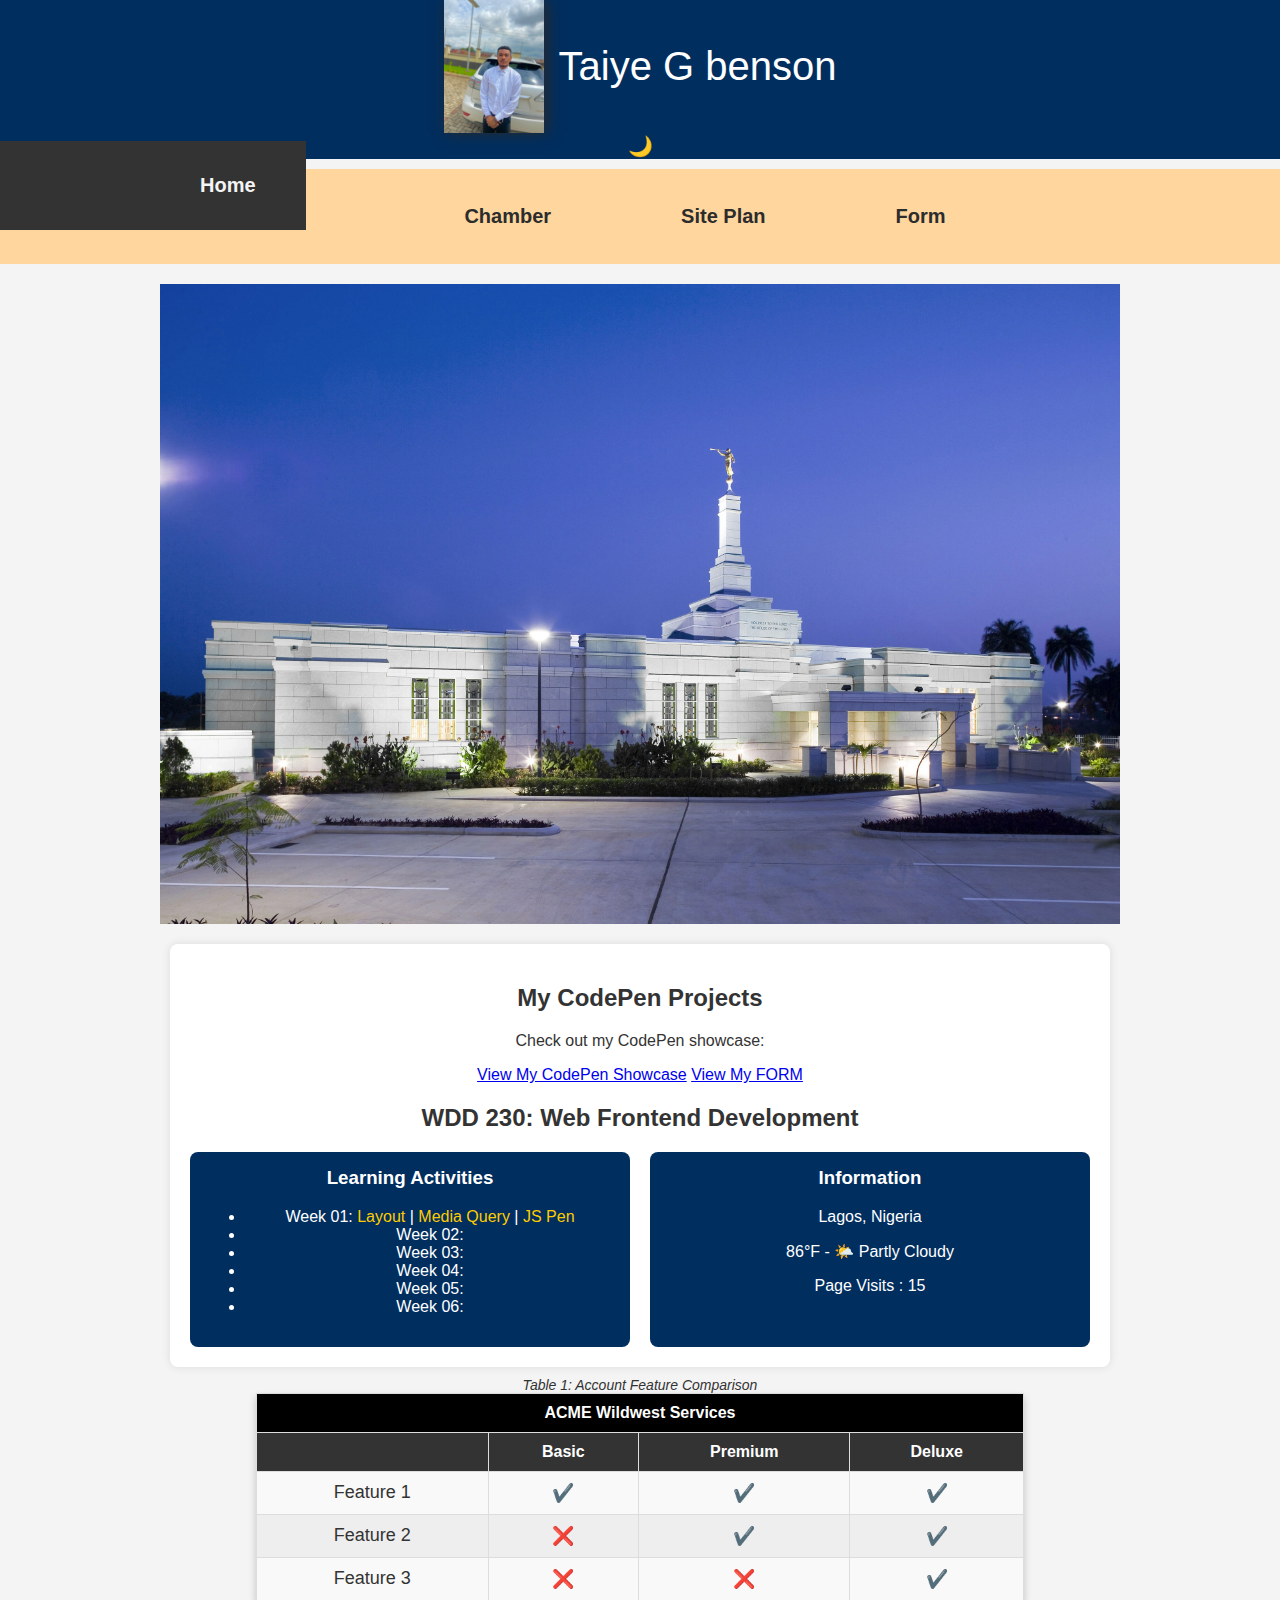
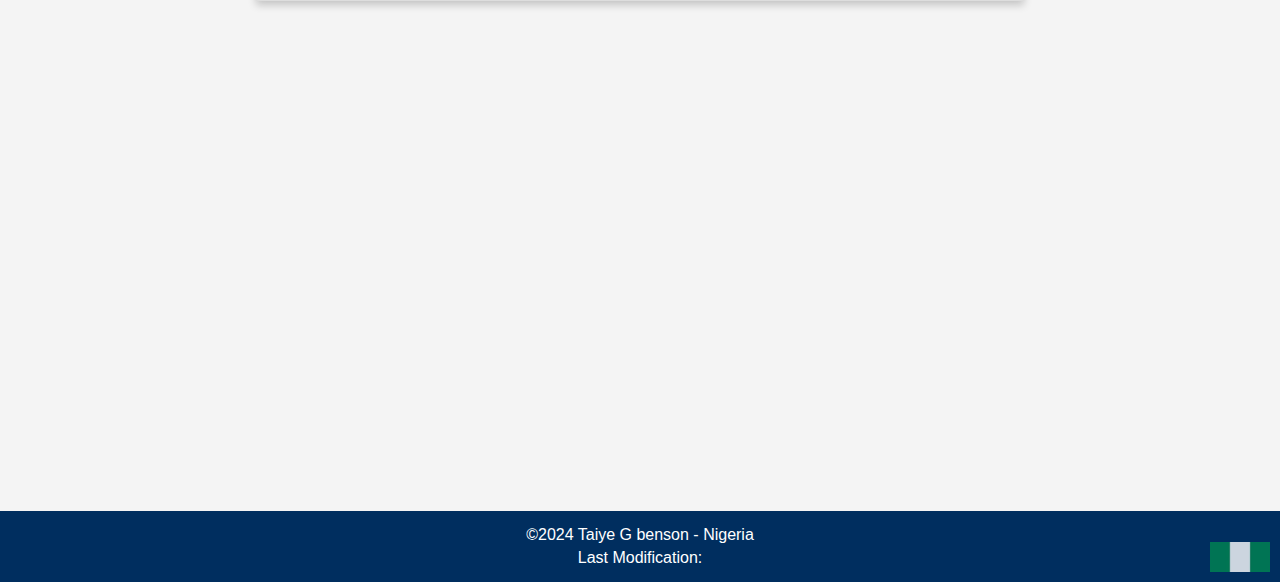
<file: index.html>
<!DOCTYPE html>
<html lang="en">

<head>
  <meta charset="UTF-8">
  <meta name="viewport" content="width=device-width, initial-scale=1.0">
  <title>Taiye G benson - WDD 230</title>
  <link rel="stylesheet" href="styles.css">
</head>

<body>
  <header>
    <div class="profile-header">
      <img src="img/WhatsApp Image 2024-11-17 à 14.26.35_2519cc4c.webp" alt="Rubia M. Francesco" class="profile-img">
      <h1>Taiye G benson
      </h1>
    </div>
    <!-- Dark Mode Toggle -->
    <button id="dark-mode-toggle">🌙</button>

    <!-- Hamburger Menu -->
    <center>
      <div class="hamburger" onclick="toggleMenu()">☰</div>
    </center>

  </header>
  <nav id="nav-menu">
    <ul class="nav-menu">
      <li> <a class="span1" href="#">Home</a></li>
      <li><a class="spans" href="#">Chamber</a></li>
      <li><a class="spans" href="#">Site Plan</a></li>
      <li><a class="spans" href="form.html">Form</a></li>
    </ul>
    <span class="close-menu" onclick="toggleMenu()">✖</span>
  </nav>


  <img class="img1" src="/img/aba-nigeria-temple-5088.webp" data-src="image.jpg" alt="">

  <main>
    <section>
      <h2>My CodePen Projects</h2>
      <p>Check out my CodePen showcase:</p>
      <a href="https://codepen.io/Drew-Gabriel/pens/showcase" target="_blank">View My CodePen Showcase</a>
      <a href="form.html" target="_blank">View My FORM</a>

  </section>
  

    <h2>WDD 230: Web Frontend Development</h2>
    <div class="content">
      <div class="learning-activities">
        <h3>Learning Activities</h3>
        <ul>
          <li>Week 01: <a href="#">Layout</a> | <a href="#">Media Query</a> | <a href="#">JS Pen</a></li>
          <li>Week 02:</li>
          <li>Week 03:</li>
          <li>Week 04:</li>
          <li>Week 05:</li>
          <li>Week 06:</li>
        </ul>
      </div>
      <div class="information">
        <h3>Information</h3>
        <div id="weather">
          <!-- Weather content will be inserted here by JavaScript -->
        </div>
        <p>Page Visits : 15</p>
      </div>
    </div>
  </main>
  <table>
    <caption>Table 1: Account Feature Comparison</caption>
    <thead>
        <tr>
            <th colspan="4">ACME Wildwest Services</th>
        </tr>
        <tr>
            <th> </th>
            <th>Basic</th>
            <th>Premium</th>
            <th>Deluxe</th>
        </tr>
    </thead>
    <tbody>
        <tr>
            <td>Feature 1</td>
            <td>✔️</td>
            <td>✔️</td>
            <td>✔️</td>
        </tr>
        <tr>
            <td>Feature 2</td>
            <td>❌</td>
            <td>✔️</td>
            <td>✔️</td>
        </tr>
        <tr>
            <td>Feature 3</td>
            <td>❌</td>
            <td>❌</td>
            <td>✔️</td>
        </tr>
    </tbody>
</table>
<!-- <br> <br>
<div class="container">
  <h2>Contact Us</h2>
  <form action="#" method="POST">
      <label for="name">Full Name:</label>
      <input type="text" id="name" name="name" required>

      <label for="email">Email Address:</label>
      <input type="email" id="email" name="email" required>

      <label for="message">Your Message:</label>
      <textarea id="message" name="message" rows="4" required></textarea>

      <button type="submit">Submit</button>
  </form>
</div> -->
  
  <iframe class="img1"data-src="image.jpg"
    src="https://www.google.com/maps/embed?pb=!1m18!1m12!1m3!1d507580.58986997424!2d5.28261080284077!3d6.332667684909473!2m3!1f0!2f0!3f0!3m2!1i1024!2i768!4f13.1!3m3!1m2!1s0x1040d36279cfacf1%3A0x84aa10c05758dfa0!2sBenin%20City%2C%20Edo!5e0!3m2!1sen!2sng!4v1738506150664!5m2!1sen!2sng"
    width="600" height="450" style="border:0;" allowfullscreen="" loading="lazy"
    referrerpolicy="no-referrer-when-downgrade"></iframe>

  <footer>
    <p>©2024 Taiye G benson - Nigeria</p>
    <p id="last-modified">Last Modification: <!-- JS will dynamically insert date here --></p>
    <img src="/img/WhatsApp Image 2024-11-17 à 14.26.35_4f681858.webp" alt="Nigeria Flag" class="footer-img" />
  </footer>


</body>

</html>
<script src="script.js"></script>
</file>
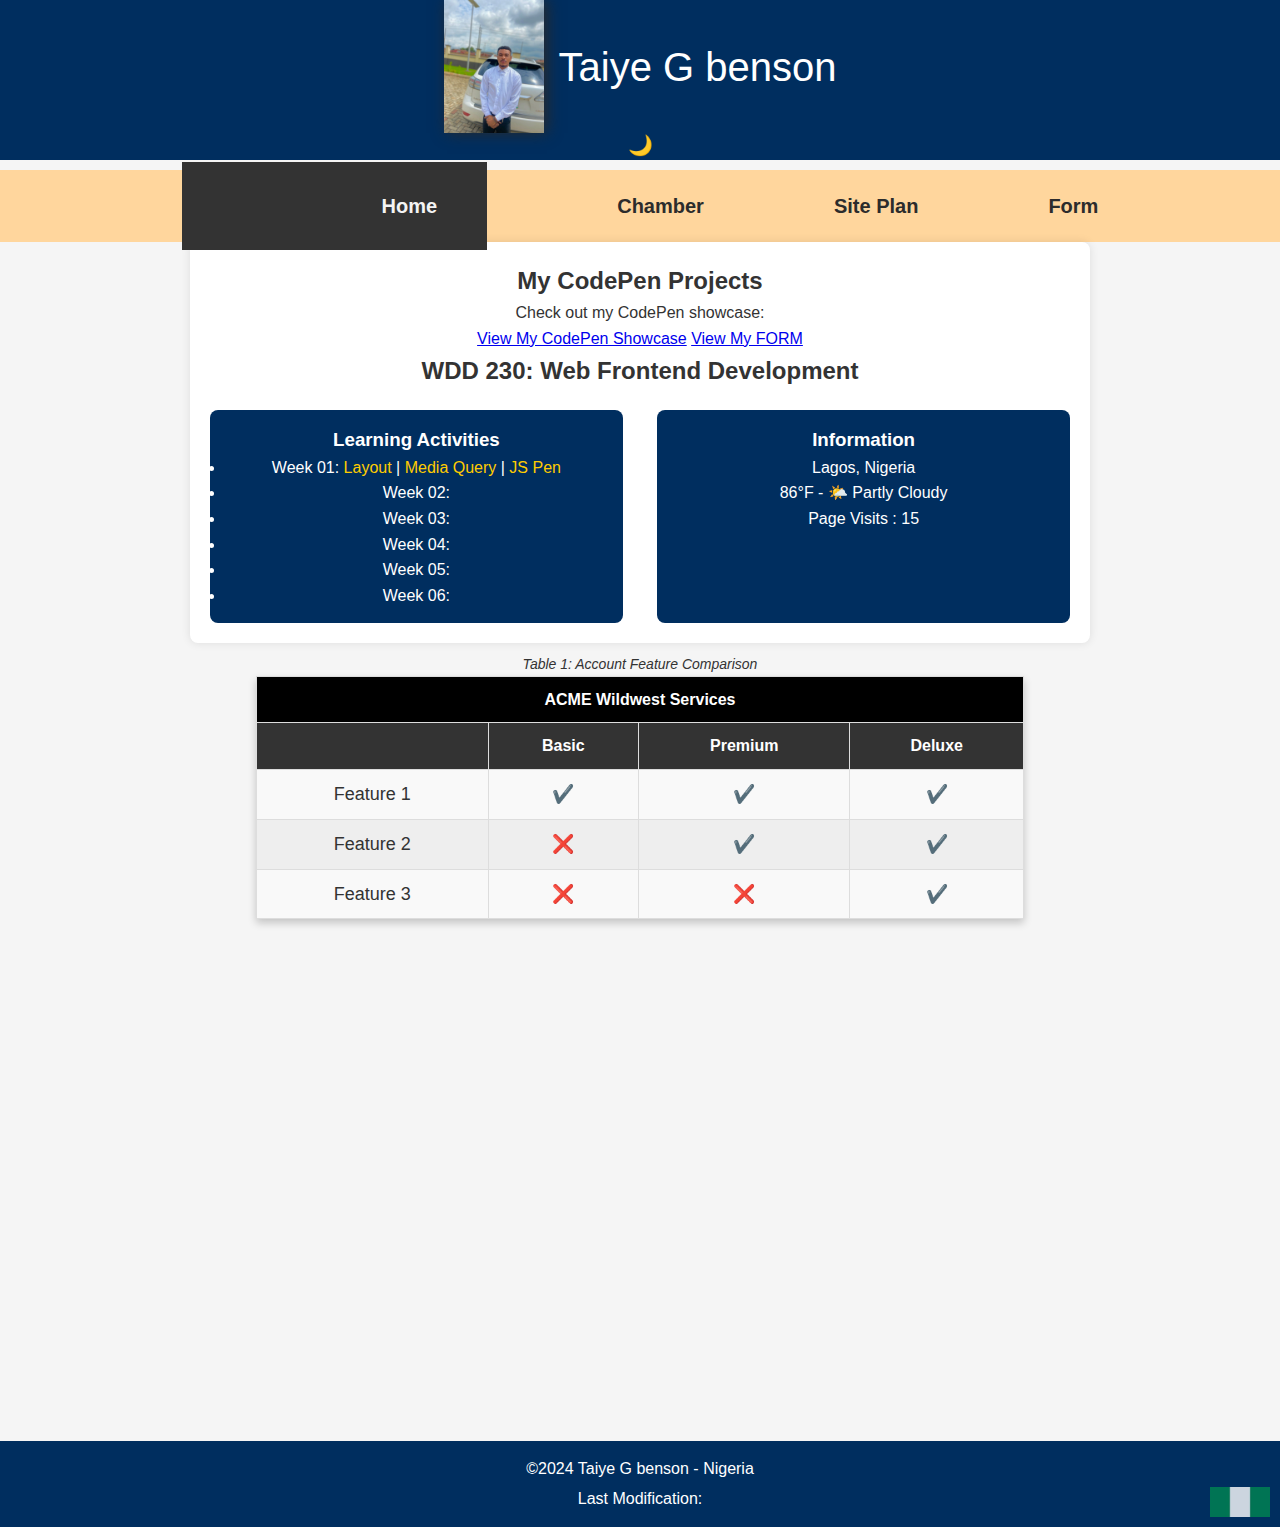
<file: chamber/index.html>
<!DOCTYPE html>
<html lang="en">

<head>
  <meta charset="UTF-8">
  <meta name="viewport" content="width=device-width, initial-scale=1.0">
  <title>Taiye G benson - WDD 230</title>
  <link rel="stylesheet" href="/chamber/styles.css">
</head>

<body>
  <header>
    <div class="profile-header">
      <img src="/img/WhatsApp Image 2024-11-17 à 14.26.35_2519cc4c.webp" alt="Rubia M. Francesco" class="profile-img">
      <h1>Taiye G benson
      </h1>
    </div>
    <!-- Dark Mode Toggle -->
    <button id="dark-mode-toggle">🌙</button>

    <!-- Hamburger Menu -->
    <center>
      <div class="hamburger" onclick="toggleMenu()">☰</div>
    </center>

  </header>
  <nav id="nav-menu">
    <ul class="nav-menu">
      <li> <a class="span1" href="#">Home</a></li>
      <li><a class="spans" href="#">Chamber</a></li>
      <li><a class="spans" href="#">Site Plan</a></li>
      <li><a class="spans" href="/form.html">Form</a></li>
    </ul>
    <span class="close-menu" onclick="toggleMenu()">✖</span>
  </nav>


  <!-- <img class="img1" src="img/aba-nigeria-temple-5088.webp" data-src="image.jpg" alt=""> -->
  <!-- <main class="grid-container">
    <aside class="sidebar">
        <h2>Welcome!</h2>
        <p id="visit-message"></p>
        <h3>Upcoming Events</h3>
        <ul>
            <li>Local Farmers' Market - Every Saturday</li>
            <li>Music Festival - March 15</li>
            <li>Art Exhibit - April 10</li>
        </ul>
    </aside>
    
    <section class="gallery">
        <figure><img src="/img/download (1).png (1).png" alt="Local attraction" loading="lazy"><figcaption>Beautiful Park</figcaption></figure>
        <figure><img src="/img/download (2).png" alt="Historic site" loading="lazy"><figcaption>Historic Monument</figcaption></figure>
        <figure><img src="/img/download (3).png" alt="City skyline" loading="lazy"><figcaption>City Skyline</figcaption></figure>
        <figure><img src="/img/download (4).png" alt="Festival event" loading="lazy"><figcaption>Festival Fun</figcaption></figure>
        <figure><img src="/img/Nigeria Stories on X.png" alt="Local market" loading="lazy"><figcaption>Vibrant Market</figcaption></figure>
        <figure><img src="/img/nigeria  pin.png" alt="Mountain view" loading="lazy"><figcaption>Mountain Escape</figcaption></figure>
    </section>
</main> -->
  <main>
    <section>
      <h2>My CodePen Projects</h2>
      <p>Check out my CodePen showcase:</p>
      <a href="https://codepen.io/Drew-Gabriel/pens/showcase" target="_blank">View My CodePen Showcase</a>
      <a href="/form.html" target="_blank">View My FORM</a>

  </section>
  

    <h2>WDD 230: Web Frontend Development</h2>
    <div class="content">
      <div class="learning-activities">
        <h3>Learning Activities</h3>
        <ul>
          <li>Week 01: <a href="#">Layout</a> | <a href="#">Media Query</a> | <a href="#">JS Pen</a></li>
          <li>Week 02:</li>
          <li>Week 03:</li>
          <li>Week 04:</li>
          <li>Week 05:</li>
          <li>Week 06:</li>
        </ul>
      </div>
      <div class="information">
        <h3>Information</h3>
        <div id="weather">
          <!-- Weather content will be inserted here by JavaScript -->
        </div>
        <p>Page Visits : 15</p>
      </div>
    </div>
  </main>
  <table>
    <caption>Table 1: Account Feature Comparison</caption>
    <thead>
        <tr>
            <th colspan="4">ACME Wildwest Services</th>
        </tr>
        <tr>
            <th> </th>
            <th>Basic</th>
            <th>Premium</th>
            <th>Deluxe</th>
        </tr>
    </thead>
    <tbody>
        <tr>
            <td>Feature 1</td>
            <td>✔️</td>
            <td>✔️</td>
            <td>✔️</td>
        </tr>
        <tr>
            <td>Feature 2</td>
            <td>❌</td>
            <td>✔️</td>
            <td>✔️</td>
        </tr>
        <tr>
            <td>Feature 3</td>
            <td>❌</td>
            <td>❌</td>
            <td>✔️</td>
        </tr>
    </tbody>
</table>
<br> <br>
<!-- <div class="container">
  <h2>Contact Us</h2>
  <form action="#" method="POST">
      <label for="name">Full Name:</label>
      <input type="text" id="name" name="name" required>

      <label for="email">Email Address:</label>
      <input type="email" id="email" name="email" required>

      <label for="message">Your Message:</label>
      <textarea id="message" name="message" rows="4" required></textarea>

      <button type="submit">Submit</button>
  </form>
</div>
   -->
  <iframe class="img1"data-src="image.jpg"
    src="https://www.google.com/maps/embed?pb=!1m18!1m12!1m3!1d507580.58986997424!2d5.28261080284077!3d6.332667684909473!2m3!1f0!2f0!3f0!3m2!1i1024!2i768!4f13.1!3m3!1m2!1s0x1040d36279cfacf1%3A0x84aa10c05758dfa0!2sBenin%20City%2C%20Edo!5e0!3m2!1sen!2sng!4v1738506150664!5m2!1sen!2sng"
    width="600" height="450" style="border:0;" allowfullscreen="" loading="lazy"
    referrerpolicy="no-referrer-when-downgrade"></iframe>

  <footer>
    <p>©2024 Taiye G benson - Nigeria</p>
    <p id="last-modified">Last Modification: <!-- JS will dynamically insert date here --></p>
    <img src="/img/WhatsApp Image 2024-11-17 à 14.26.35_4f681858.webp" alt="Nigeria Flag" class="footer-img" />
  </footer>


</body>

</html>
<script src="/chamber/script.js"></script>
</file>
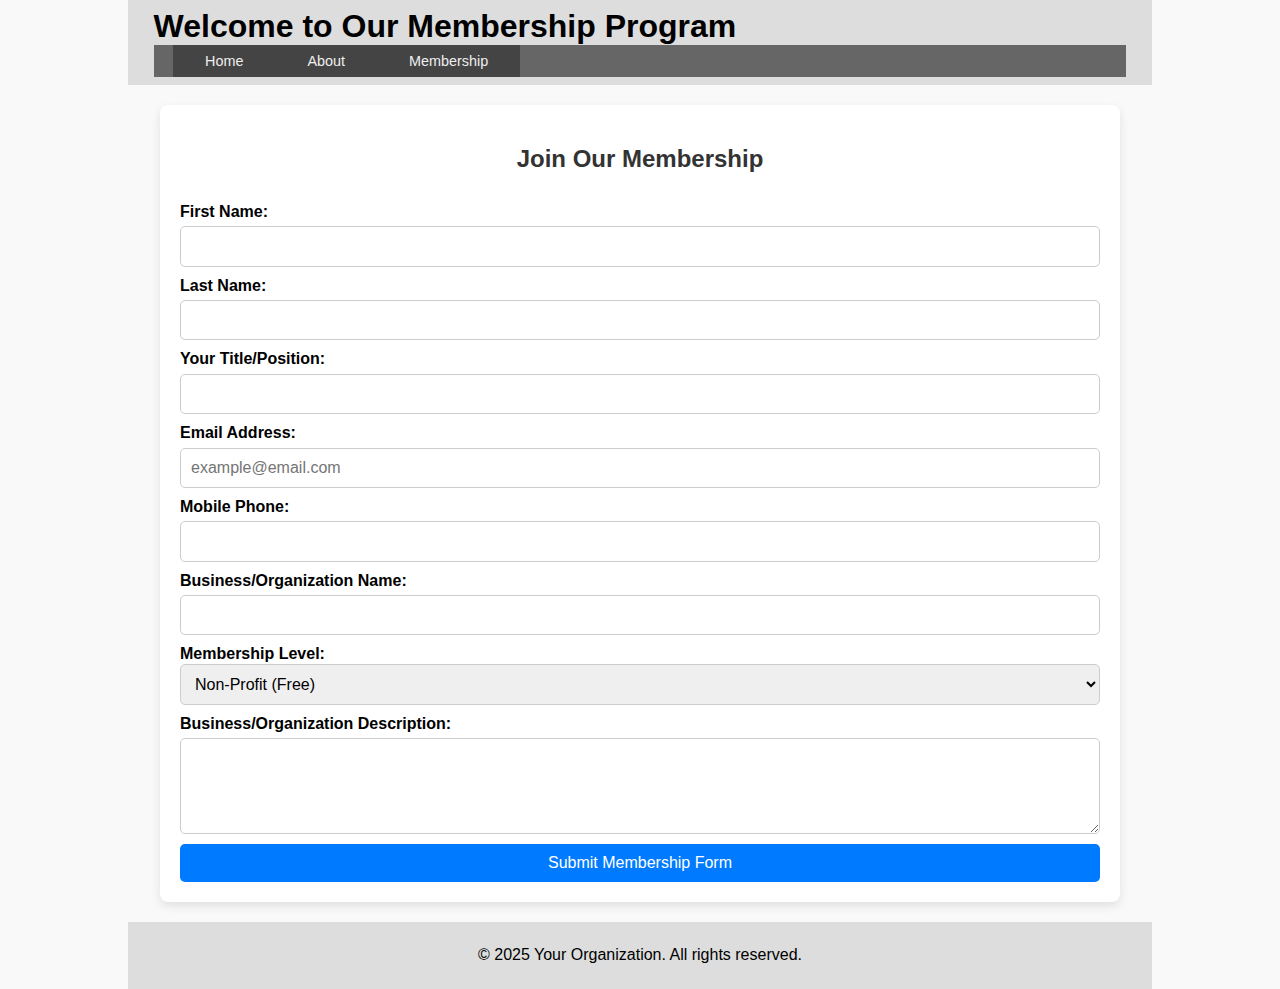
<file: form.html>
<!DOCTYPE html>
<html lang="en">
<head>
    <meta charset="UTF-8">
    <meta name="viewport" content="width=device-width, initial-scale=1.0">
    <title>Membership Form</title>
    <link rel="stylesheet" href="form.css">
    <link href="css/normalize.css" rel="stylesheet">
<!-- phone-default -->
<link href="css/small.css" rel="stylesheet">
<!-- enhance-tablet -->
<link href="css/medium.css" rel="stylesheet">
<!-- enhance-desktop -->
<link href="css/large.css" rel="stylesheet">
</head>
<body>

    <header>
        <h1>Welcome to Our Membership Program</h1>
        <nav>
            <ul>
                <li><a href="index.html">Home</a></li>
                <li><a href="about.html">About</a></li>
                <li><a href="membership.html">Membership</a></li>
            </ul>
        </nav>
    </header>

    <main class="form-container">
        <section class="membership-form">
            <h2>Join Our Membership</h2>
            <form action="thankyou.html" method="GET">
                
                <label for="firstName">First Name:</label>
                <input type="text" id="firstName" name="firstName" required>

                <label for="lastName">Last Name:</label>
                <input type="text" id="lastName" name="lastName" required>

                <label for="title">Your Title/Position:</label>
                <input type="text" id="title" name="title" pattern="[A-Za-z -]{7,}" title="Must be at least 7 characters, only letters, hyphens, and spaces allowed.">

                <label for="email">Email Address:</label>
                <input type="email" id="email" name="email" required placeholder="example@email.com">

                <label for="phone">Mobile Phone:</label>
                <input type="tel" id="phone" name="phone" required>

                <label for="business">Business/Organization Name:</label>
                <input type="text" id="business" name="business" required>

                <label for="membership">Membership Level:</label>
                <select id="membership" name="membership">
                    <option value="NP">Non-Profit (Free)</option>
                    <option value="Bronze">Bronze Membership</option>
                    <option value="Silver">Silver Membership</option>
                    <option value="Gold">Gold Membership</option>
                </select>

                <label for="description">Business/Organization Description:</label>
                <textarea id="description" name="description" rows="4"></textarea>

                <input type="hidden" id="timestamp" name="timestamp">

                <button type="submit">Submit Membership Form</button>
            </form>
        </section>

        <!-- <aside class="membership-benefits">
            <h3>Membership Benefits</h3>
            <ul>
                <li><strong>Non-Profit:</strong> No fee, community access.</li>
                <li><strong>Bronze:</strong> Event discounts, networking.</li>
                <li><strong>Silver:</strong> Training, advertising benefits.</li>
                <li><strong>Gold:</strong> Premium exposure, VIP access.</li>
            </ul>
        </aside> -->
    </main>

    <footer>
        <p>&copy; 2025 Your Organization. All rights reserved.</p>
    </footer>

    <script>
        document.getElementById("timestamp").value = new Date().toISOString();
    </script>

</body>
</html>
</file>
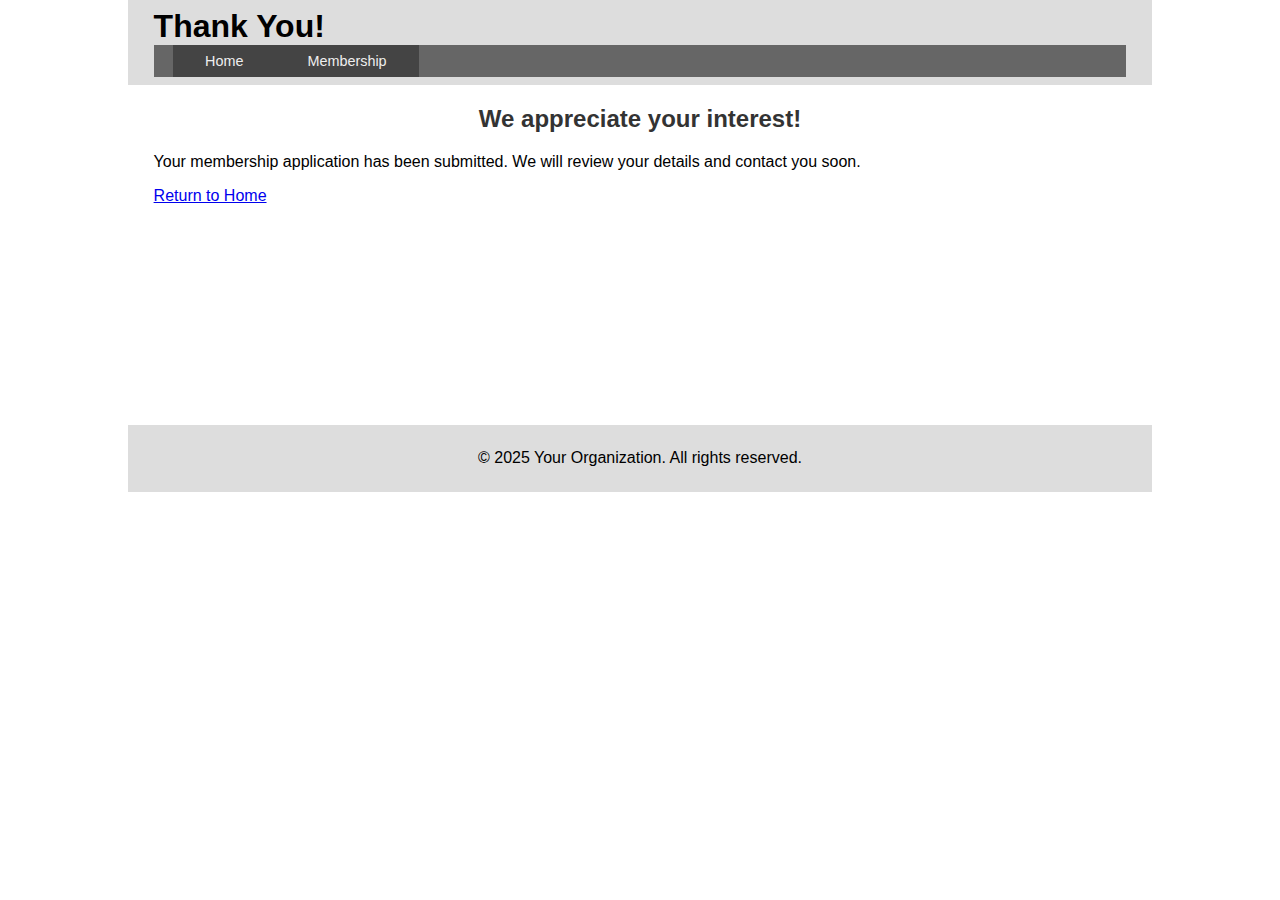
<file: thankyou.html>
<!DOCTYPE html>
<html lang="en">
<head>
    <meta charset="UTF-8">
    <meta name="viewport" content="width=device-width, initial-scale=1.0">
    <title>Thank You!</title>
    <link href="css/normalize.css" rel="stylesheet">
    <!-- phone-default -->
    <link href="css/small.css" rel="stylesheet">
    <!-- enhance-tablet -->
    <link href="css/medium.css" rel="stylesheet">
    <!-- enhance-desktop -->
    <link href="css/large.css" rel="stylesheet">
</head>
<body>

    <header>
        <h1>Thank You!</h1>
        <nav>
            <ul>
                <li><a href="index.html">Home</a></li>
                <li><a href="membership.html">Membership</a></li>
            </ul>
        </nav>
    </header>

    <main class="thank-you">
        <h2>We appreciate your interest!</h2>
        <p>Your membership application has been submitted. We will review your details and contact you soon.</p>
        <a href="index.html" class="button">Return to Home</a>
    </main>

    <footer>
        <p>&copy; 2025 Your Organization. All rights reserved.</p>
    </footer>

</body>
</html>
</file>
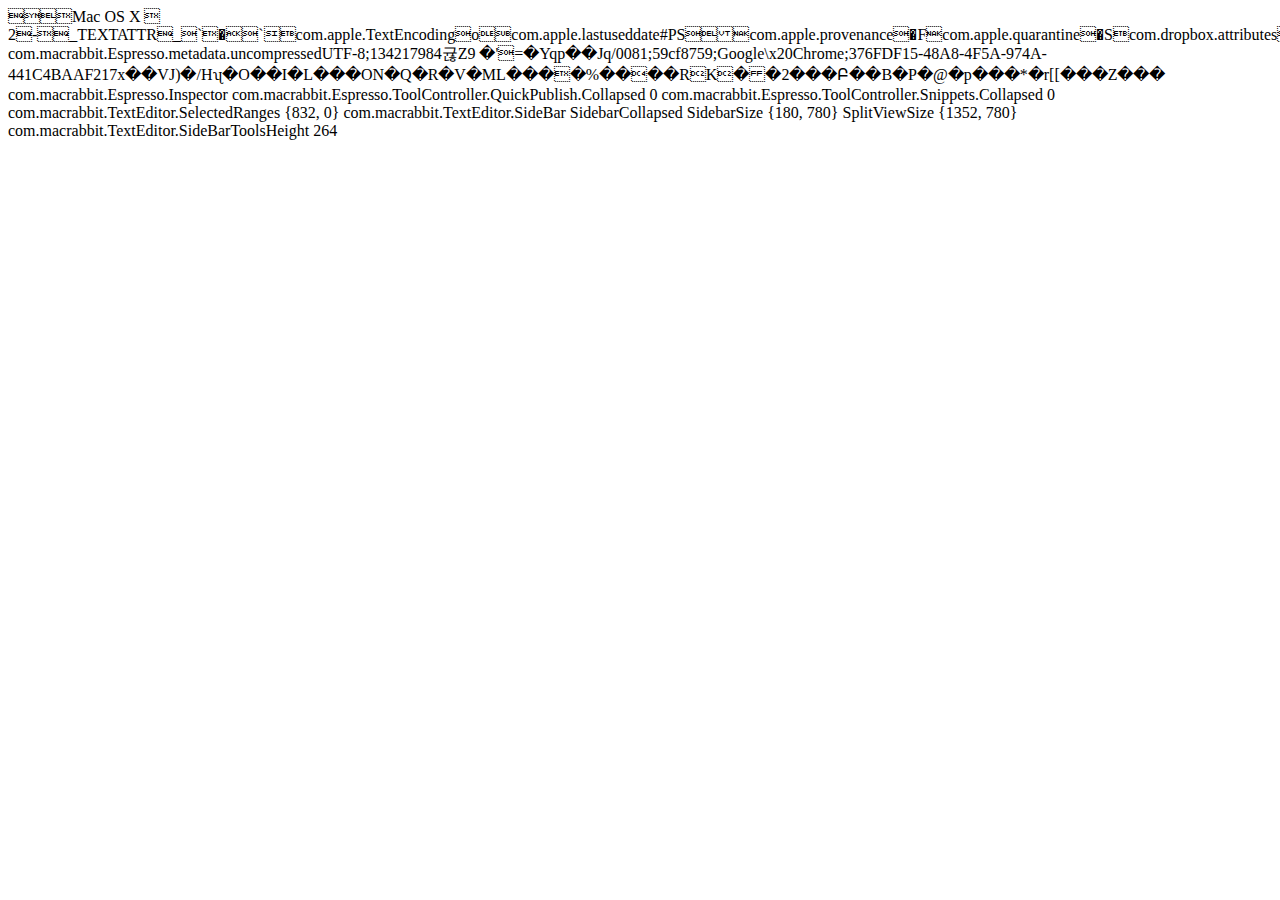
<file: form-start/__MACOSX/Form-start/._index.html>
    Mac OS X            	   2  -     _    TEXT                              ATTR      _  `  �                 `     com.apple.TextEncoding     o     com.apple.lastuseddate#PS           com.apple.provenance   �   F  com.apple.quarantine   �   S  com.dropbox.attributes     #  <  -com.macrabbit.Espresso.metadata.uncompressed UTF-8;134217984귢Z    9	�'      =�Yqp��Jq/0081;59cf8759;Google\x20Chrome;376FDF15-48A8-4F5A-974A-441C4BAAF217 x��VJ)�/Hʯ�O��I�L���ON�Q�R�V�ML����%����RK��2���Բ��B�P�@�p���*�r[[���Z ���<?xml version="1.0" encoding="UTF-8"?>
<!DOCTYPE plist PUBLIC "-//Apple//DTD PLIST 1.0//EN" "http://www.apple.com/DTDs/PropertyList-1.0.dtd">
<plist version="1.0">
<dict>
	<key>com.macrabbit.Espresso.Inspector</key>
	<dict>
		<key>com.macrabbit.Espresso.ToolController.QuickPublish.Collapsed</key>
		<integer>0</integer>
		<key>com.macrabbit.Espresso.ToolController.Snippets.Collapsed</key>
		<integer>0</integer>
	</dict>
	<key>com.macrabbit.TextEditor.SelectedRanges</key>
	<array>
		<string>{832, 0}</string>
	</array>
	<key>com.macrabbit.TextEditor.SideBar</key>
	<dict>
		<key>SidebarCollapsed</key>
		<true/>
		<key>SidebarSize</key>
		<string>{180, 780}</string>
		<key>SplitViewSize</key>
		<string>{1352, 780}</string>
	</dict>
	<key>com.macrabbit.TextEditor.SideBarToolsHeight</key>
	<real>264</real>
</dict>
</plist>
</file>
<file: styles.css>
body {
  font-family: Arial, sans-serif;
  margin: 0;
  padding: 0;
  background-color: #f4f4f4;
  color: #333;
  transition: background 0.3s, color 0.3s;
}

/* Dark Mode Styles */
.dark-mode {
  background-color: #222;
  color: #fff;
}

header {
  background-color: #002e5f;
  color: white;
  /* padding: 20px; */ 
  /* display: flex; */
    justify-content: space-between;
    align-items: center;
    /* padding: 15px; */
}

.profile-header {
  display: flex;
  align-items: center; /* Center align items vertically */
  justify-content: center; /* Center align items horizontally */
  gap: 15px; /* Add spacing between the image and the name */
  /* padding: 10px 0px; */
}
body {
  font-family: Arial, sans-serif;
  text-align: center;
}

table {
  width: 60%;
  margin: auto;
  border-collapse: collapse;
  box-shadow: 0 4px 8px rgba(0, 0, 0, 0.2);
}

caption {
  margin-top: 10px;
  font-style: italic;
  font-size: 14px;
}

th, td {
  border: 1px solid #ddd;
  padding: 10px;
  text-align: center;
}

thead th {
  background-color: black;
  color: white;
}

thead tr:nth-child(2) th {
  background-color: #333;
}

tbody tr:nth-child(odd) {
  background-color: #f9f9f9; /* Zebra striping */
}

tbody tr:nth-child(even) {
  background-color: #eee; /* Zebra striping */
}

td {
  font-size: 18px;
}

td:contains("✔️") {
  color: darkblue;
}

td:contains("❌") {
  color: red;
  font-weight: bold;
}

.profile-img {
  width: 100px;
  box-shadow: 3px 0px 14px rgb(42, 42, 42);
  /* height: 100px; */
  /* border-radius: 50%; */
}

.profile-header h1 {
  margin: 0;
  font-size: 40px;
  text-align: left;
  font-weight: 500;
}
#dark-mode-toggle {
  background: none;
  border: none;
  font-size: 20px;
  cursor: pointer;
}

nav {
  background-color: #ffd69d;
  padding: 20px 0px;
  margin-top: 10px;
  text-align: center;
}

.nav-menu {
  list-style: none;
  padding: 0;
  display: flex;
  justify-content: center;
  gap: 130px;
  
}

.nav-menu a {
  text-decoration: none;
  font-weight: bold;
  font-size: 20px;
}
/* Mobile Menu */
.hamburger {
  font-size: 30px;
  cursor: pointer;
  display: none;
}
.close-menu {
  font-size: 30px;
  cursor: pointer;
  display: none;
}
.span1{
  position: absolute;
  left: 0px;
  top: 141px;
  background-color: #333;
  padding: 33px 50px 33px 200px;
}
.span1{
  color: #f4f4f4;

}
.spans{
  color: #2c2c2c;

}

main {
  padding: 20px;
  max-width: 900px;
  margin: 0 auto;
  background-color: white;
  box-shadow: 0 0 10px rgba(0, 0, 0, 0.1);
  border-radius: 8px;
}

h2 {
  text-align: center;
  color: #333;
}

.content {
  display: flex;
  justify-content: space-between;
  gap: 20px;
  margin-top: 20px;
}

.learning-activities, .information {
  background-color: #002e5f;
  color: white;
  padding: 15px;
  border-radius: 8px;
  width: 48%;
}

.learning-activities h3, .information h3 {
  margin-top: 0;
}

.learning-activities a {
  color: #ffcc00;
  text-decoration: none;
}
.img1{
  width: 75%;
  display: block;  /* Makes margin auto work */
  margin: auto;    /* Centers horizontally */
  /* height: 100vh; */
  padding: 20px 0px;
}

footer {
  text-align: center;
  margin-top: 20px;
  padding: 10px;
  background-color: #002e5f;
  color: white;
}

footer p {
  margin: 5px 0;
}
/* Footer image */
.footer-img {
  position: absolute;
  bottom: 10px;
  right: 10px;
  width: 60px; /* Adjust size */
  opacity: 0.8; /* Slight transparency */
}

footer {
  position: relative; /* Ensures the footer image stays in the footer */
}

/* Media Query for Mobile Responsiveness */
@media (max-width: 600px) {
  .nav-menu {
    flex-direction: column;
    align-items: center;
    gap: 10px;
    
  }
  
  .span1{
    position: inherit;
    left: 0px;
    background-color: #333;
    padding: 10px 210px ;
  }
  .content {
    flex-direction: column;
  }

  .learning-activities, .information {
    width: 95%;
    margin-bottom: 20px;
  }

  .profile-header {
    flex-direction: column; /* Stack the profile image and name vertically on mobile */
  }
}
@media (max-width: 768px) {
  .nav-menu {
    /* display: none; */
    flex-direction: column;
    /* background: #ff9500; */
    /* position: absolute; */
    top: 60px;
    left: 0;
    width: 100%;
    text-align: center;
    padding: 10px 0;
}

  .nav-menu  a {
      display: block;
      padding: 10px;
  }
  .nav-menu  .spans .span1 {
    display: block;
    padding: 10px;
}
  .hamburger {
      display: block;
      font-size: 30px;
      background: none;
      border: none;
      cursor: pointer;
      color: white;
      padding: 10px;
  }

  .nav-open {
      display: flex !important;
  }
}
</file>
<file: chamber/styles.css>
body {
  font-family: Arial, sans-serif;
  margin: 0;
  padding: 0;
  background-color: #f4f4f4;
  color: #333;
  transition: background 0.3s, color 0.3s;
}

/* Dark Mode Styles */
.dark-mode {
  background-color: #222;
  color: #fff;
}

header {
  background-color: #002e5f;
  color: white;
  /* padding: 20px; */ 
  /* display: flex; */
    justify-content: space-between;
    align-items: center;
    /* padding: 15px; */
}

.profile-header {
  display: flex;
  align-items: center; /* Center align items vertically */
  justify-content: center; /* Center align items horizontally */
  gap: 15px; /* Add spacing between the image and the name */
  /* padding: 10px 0px; */
}
body {
  font-family: Arial, sans-serif;
  text-align: center;
}

table {
  width: 60%;
  margin: auto;
  border-collapse: collapse;
  box-shadow: 0 4px 8px rgba(0, 0, 0, 0.2);
}

caption {
  margin-top: 10px;
  font-style: italic;
  font-size: 14px;
}

th, td {
  border: 1px solid #ddd;
  padding: 10px;
  text-align: center;
}

thead th {
  background-color: black;
  color: white;
}

thead tr:nth-child(2) th {
  background-color: #333;
}

tbody tr:nth-child(odd) {
  background-color: #f9f9f9; /* Zebra striping */
}

tbody tr:nth-child(even) {
  background-color: #eee; /* Zebra striping */
}

td {
  font-size: 18px;
}

td:contains("✔️") {
  color: darkblue;
}

td:contains("❌") {
  color: red;
  font-weight: bold;
}

.profile-img {
  width: 100px;
  box-shadow: 3px 0px 14px rgb(42, 42, 42);
  /* height: 100px; */
  /* border-radius: 50%; */
}

.profile-header h1 {
  margin: 0;
  font-size: 40px;
  text-align: left;
  font-weight: 500;
}
#dark-mode-toggle {
  background: none;
  border: none;
  font-size: 20px;
  cursor: pointer;
}

nav {
  background-color: #ffd69d;
  padding: 20px 0px;
  margin-top: 10px;
  text-align: center;
}

.nav-menu {
  list-style: none;
  padding: 0;
  display: flex;
  justify-content: center;
  gap: 130px;
  
}

.nav-menu a {
  text-decoration: none;
  font-weight: bold;
  font-size: 20px;
}
/* Mobile Menu */
.hamburger {
  font-size: 30px;
  cursor: pointer;
  display: none;
}
.close-menu {
  font-size: 30px;
  cursor: pointer;
  display: none;
}
.span1{
  /* position: absolute; */
  /* left: 0px;
  top: 141px; */
  background-color: #333;
  padding: 33px 50px 33px 200px;
}
.span1{
  color: #f4f4f4;

}
.spans{
  color: #2c2c2c;

}

main {
  padding: 20px;
  max-width: 900px;
  margin: 0 auto;
  background-color: white;
  box-shadow: 0 0 10px rgba(0, 0, 0, 0.1);
  border-radius: 8px;
}

h2 {
  text-align: center;
  color: #333;
}
/* General Reset */
* {
  margin: 0;
  padding: 0;
  box-sizing: border-box;
}

body {
  font-family: Arial, sans-serif;
  line-height: 1.6;
  background: #f5f5f5;
}

/* Grid Layout */
.grid-container {
  display: grid;
  grid-template-columns: 1fr 2.5fr; /* Sidebar 1/3, Gallery 2/3 */
  gap: 20px;
  padding: 20px;
  max-width: 1200px;
  margin: auto;
}

/* Sidebar */
.sidebar {
  background: #ffffff;
  padding: 15px;
  border-radius: 8px;
  box-shadow: 0 0 10px rgba(0, 0, 0, 0.1);
}

.sidebar h2, .sidebar h3 {
  margin-bottom: 10px;
  color: #333;
}

.sidebar p {
  font-size: 14px;
  color: #555;
}

.sidebar ul {
  list-style: none;
  padding-left: 0;
}

.sidebar ul li {
  padding: 5px 0;
  font-size: 14px;
}

/* Calendar */
.calendar {
  margin-top: 15px;
  text-align: center;
  padding: 10px;
  background: #e3e3e3;
  border-radius: 5px;
}

.calendar table {
  width: 100%;
  border-collapse: collapse;
}

.calendar th, .calendar td {
  padding: 5px;
  border: 1px solid #ccc;
}

/* Gallery */
.gallery {
  display: grid;
  grid-template-columns: repeat(auto-fit, minmax(300px, 1fr));
  gap: 15px;
}

.gallery figure {
  background: #fff;
  padding: 5px;
  border-radius: 5px;
  text-align: center;
  box-shadow: 0 0 8px rgba(0, 0, 0, 0.1);
}

.gallery img {
  width: 100%;
  height: auto;
  border-radius: 5px;
  transition: transform 0.3s ease-in-out;
}

.gallery figure:hover img {
  transform: scale(1.1);
}

/* Mobile Layout */
@media (max-width: 768px) {
  .grid-container {
      grid-template-columns: 1fr; /* Single-column on mobile */
  }
  
  .gallery figure:hover img {
      transform: none; /* Disable hover zoom on mobile */
  }
}

.content {
  display: flex;
  justify-content: space-between;
  gap: 20px;
  margin-top: 20px;
}

.learning-activities, .information {
  background-color: #002e5f;
  color: white;
  padding: 15px;
  border-radius: 8px;
  width: 48%;
}

.learning-activities h3, .information h3 {
  margin-top: 0;
}

.learning-activities a {
  color: #ffcc00;
  text-decoration: none;
}
.img1{
  width: 75%;
  display: block;  /* Makes margin auto work */
  margin: auto;    /* Centers horizontally */
  /* height: 100vh; */
  padding: 20px 0px;
}

footer {
  text-align: center;
  margin-top: 20px;
  padding: 10px;
  background-color: #002e5f;
  color: white;
}

footer p {
  margin: 5px 0;
}
/* Footer image */
.footer-img {
  position: absolute;
  bottom: 10px;
  right: 10px;
  width: 60px; /* Adjust size */
  opacity: 0.8; /* Slight transparency */
}

footer {
  position: relative; /* Ensures the footer image stays in the footer */
}

/* Media Query for Mobile Responsiveness */
@media (max-width: 600px) {
  .nav-menu {
    flex-direction: column;
    align-items: center;
    gap: 10px;
    
  }
  
  .span1{
    position: inherit;
    left: 0px;
    background-color: #333;
    padding: 10px 210px ;
  }
  .content {
    flex-direction: column;
  }

  .learning-activities, .information {
    width: 95%;
    margin-bottom: 20px;
  }

  .profile-header {
    flex-direction: column; /* Stack the profile image and name vertically on mobile */
  }
}
@media (max-width: 768px) {
  .nav-menu {
    /* display: none; */
    flex-direction: column;
    /* background: #ff9500; */
    /* position: absolute; */
    top: 60px;
    left: 0;
    width: 100%;
    text-align: center;
    padding: 10px 0;
}

  .nav-menu  a {
      display: block;
      padding: 10px;
  }
  .nav-menu  .spans .span1 {
    display: block;
    padding: 10px;
}
  .hamburger {
      display: block;
      font-size: 30px;
      background: none;
      border: none;
      cursor: pointer;
      color: white;
      padding: 10px;
  }

  .nav-open {
      display: flex !important;
  }
}
</file>
<file: form.css>
/* GENERAL STYLES */
body {
    font-family: Arial, sans-serif;
    margin: 0;
    padding: 0;
    background-color: #f9f9f9;
}

/* CENTERING CONTENT */
.form-container {
    display: flex;
    flex-wrap: wrap;
    justify-content: center;
    gap: 20px;
    padding: 20px;
    max-width: 1000px;
    margin: auto;
}

/* FORM STYLING */
.membership-form {
    flex: 1;
    min-width: 320px;
    background: white;
    padding: 20px;
    border-radius: 8px;
    box-shadow: 0px 4px 10px rgba(0, 0, 0, 0.1);
}

.membership-form h2 {
    text-align: center;
    color: #333;
}

/* FORM ELEMENT STYLING */
form {
    display: flex;
    flex-direction: column;
}

label {
    font-weight: bold;
    margin-top: 12px;
}

input, select, textarea {
    width: 100%;
    padding: 10px;
    margin-top: 5px;
    border: 1px solid #ccc;
    border-radius: 5px;
    font-size: 16px;
}

/* BUTTON STYLING */
button {
    background-color: #007BFF;
    color: white;
    font-size: 18px;
    padding: 12px;
    border: none;
    border-radius: 5px;
    cursor: pointer;
    margin-top: 15px;
    transition: 0.3s;
}

button:hover {
    background-color: #0056b3;
}

/* MEMBERSHIP BENEFITS SECTION */
.membership-benefits {
    flex: 1;
    min-width: 300px;
    background: #007BFF;
    color: white;
    padding: 20px;
    border-radius: 8px;
    box-shadow: 0px 4px 10px rgba(0, 0, 0, 0.1);
}

.membership-benefits h3 {
    text-align: center;
    margin-bottom: 10px;
}

.membership-benefits ul {
    list-style: none;
    padding: 0;
}

.membership-benefits li {
    font-size: 16px;
    margin-bottom: 8px;
}

/* RESPONSIVE DESIGN */
@media (max-width: 768px) {
    .form-container {
        flex-direction: column;
    }
}
/* Form container */
.container {
    background: white;
    padding: 20px;
    border-radius: 10px;
    box-shadow: 0 4px 8px rgba(0, 0, 0, 0.2);
    width: 90%;
    max-width: 400px;
    margin: auto;
  }
  
  /* Form elements */
  h2 {
    text-align: center;
    color: #333;
  }
  
  label {
    font-weight: bold;
    margin-top: 10px;
    display: block;
  }
  
  input, textarea {
    width: 100%;
    padding: 10px;
    margin-top: 5px;
    border: 1px solid #ccc;
    border-radius: 5px;
  }
  
  /* Button styling */
  button {
    width: 100%;
    background-color: #007BFF;
    color: white;
    padding: 10px;
    border: none;
    border-radius: 5px;
    cursor: pointer;
    margin-top: 10px;
  }
  
  button:hover {
    background-color: #0056b3;
  }
  
  /* Responsive Design */
  @media (max-width: 500px) {
    .container {
        width: 95%;
        padding: 15px;
    }
  }
</file>
<file: css/small.css>
/* Prevent adjustments of font size after orientation changes in IE on Windows Phone and in iOS.  */
html {-webkit-text-size-adjust: 100%; -ms-text-size-adjust: 100%;}

/*----------- apply a natural box layout model to all elements --------------*/
* { -moz-box-sizing: border-box; -webkit-box-sizing: border-box; box-sizing: border-box; }


/*----------- BODY --------------*/
body {
    font-size: 16px;
    font-family: Verdana, sans-serif;
}


/*----------- HEADER --------------*/
header {
    padding: .5rem 2%;
    background-color: #ddd;
}
header h1 {margin: 0;}
header h2 {margin: 0; font-weight: normal;}

/*----------- NAVIGATION --------------*/
nav {
    background-color: #666;
}
nav ul {
    list-style-type: none;
    padding: 0;
    margin: 0;
}
nav ul li {border-bottom: solid 1px #333;}
nav ul li a {
    display: block;
    background-color: #444;
    color: #eee;
    padding: .5rem 0;
    text-decoration: none;
    font-size: .9rem;
    text-align: center;
}
nav ul li.active a {
    background-color: #000;
    color: #fff;
}
/*----------- MAIN --------------*/
main {
    padding: 0 2%;
    min-height: 20rem;
}


/*----------- FOOTER --------------*/
footer {
    background-color: #ddd;
    padding: .5rem 2%;
    text-align: center;
}
</file>
<file: css/medium.css>
/* 35em is also 560px (if basefont is 16px) */
@media only screen and (min-width: 35rem) {


/*----------- BODY --------------*/



/*----------- HEADER --------------*/



/*----------- NAVIGATION --------------*/
    nav ul {
        display: flex;
        margin-left: 2%;
    }
    nav ul li {border: none;}
    nav ul li a{padding: .5rem 2rem;}
    nav ul li a:hover {background-color: firebrick;}


/*----------- MAIN --------------*/



/*----------- FOOTER --------------*/
    
} /* end of media query */
</file>
<file: css/large.css>
/* 64em is also 1028px (if basefont is 16px) */
/* General styles */

/* Form container */
.container {
    background: white;
    padding: 20px;
    border-radius: 10px;
    box-shadow: 0 4px 8px rgba(0, 0, 0, 0.2);
    width: 90%;
    max-width: 400px;
}

/* Form elements */
h2 {
    text-align: center;
    color: #333;
}

label {
    font-weight: bold;
    margin-top: 10px;
    display: block;
}

input, textarea {
    width: 100%;
    padding: 10px;
    margin-top: 5px;
    border: 1px solid #ccc;
    border-radius: 5px;
}

/* Button styling */
button {
    width: 100%;
    background-color: #007BFF;
    color: white;
    padding: 10px;
    border: none;
    border-radius: 5px;
    cursor: pointer;
    margin-top: 10px;
}

button:hover {
    background-color: #0056b3;
}

/* Responsive Design */
@media (max-width: 500px) {
    .container {
        width: 95%;
        padding: 15px;
    }
}

@media only screen and (min-width: 64rem) {

    header, nav, main, footer {
        max-width: 64rem;
        margin:auto;
    }

/*----------- BODY --------------*/



/*----------- HEADER --------------*/



/*----------- NAVIGATION --------------*/



/*----------- MAIN --------------*/



/*----------- FOOTER --------------*/
    
} /* end of media query */
</file>
